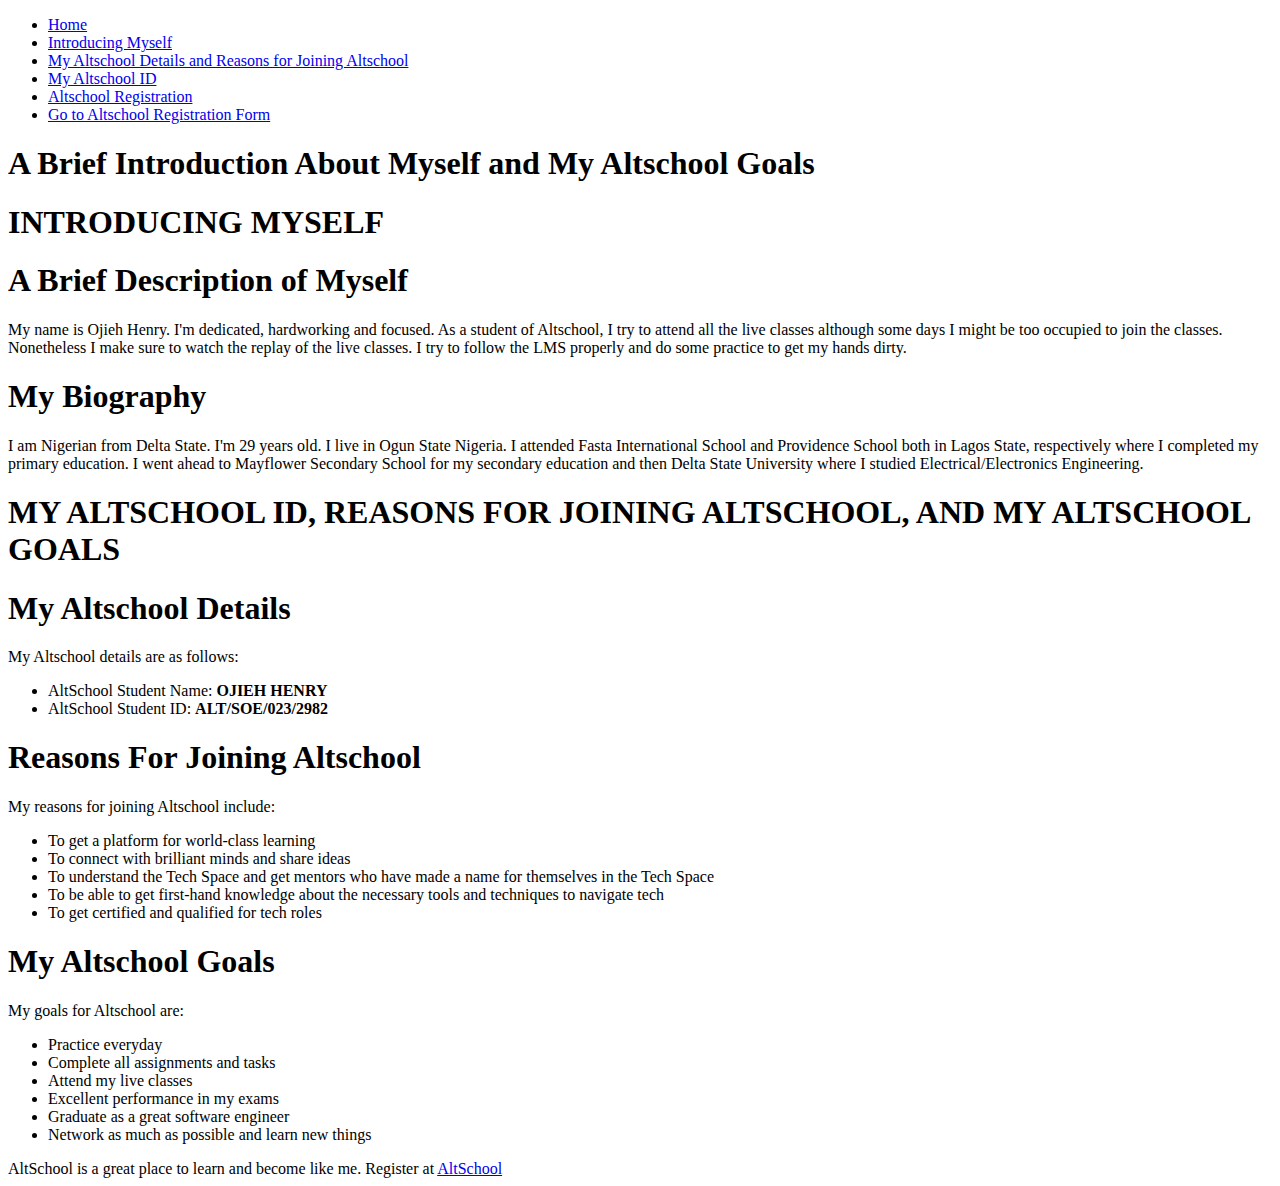
<file: index.html>
<!DOCTYPE html>
<html lang="en">
	<head>
		<meta charset="UTF-8" />
		<meta name="viewport" content="width=device-width, initial-scale=1.0" />
		<title>Assignment 1</title>
		<style>
			.visually-hidden:not(:focus):not(:active) {
				position: absolute;
				overflow: hidden;
				clip: rect(0 0 0 0);
				height: 1px;
				width: 1px;
				margin: -1px;
				padding: 0;
				border: 0;
			}
		</style>
	</head>

	<body id="home">
		<a href="#main" class="visually-hidden">Skip to main content</a>
		<nav>
			<ul>
				<li><a href="#home">Home</a></li>
				<li><a href="#myIntroduction">Introducing Myself</a></li>
				<li>
					<a href="#schoolDetails"
						>My Altschool Details and Reasons for Joining Altschool</a
					>
				</li>
				<li><a href="#altschoolId">My Altschool ID</a></li>
				<li><a href="#footer">Altschool Registration</a></li>
				<li><a href="altschoolform.html">Go to Altschool Registration Form</a></li>
			</ul>
		</nav>

		<main id="main">
			<header role="banner">
				<h1>A Brief Introduction About Myself and My Altschool Goals</h1>
			</header>
			<article>
				<h1 id="myIntroduction">INTRODUCING MYSELF</h1>

				<section
					id="intro"
					aria-labelledby="introHeader"
					aria-describedby="introMyself"
				>
					<h1 id="introHeader">A Brief Description of Myself</h1>
					<p id="introMyself">
						My name is Ojieh Henry. I'm dedicated, hardworking and focused. As a
						student of Altschool, I try to attend all the live classes although
						some days I might be too occupied to join the classes. Nonetheless I
						make sure to watch the replay of the live classes. I try to follow
						the LMS properly and do some practice to get my hands dirty.
					</p>
				</section>

				<section
					id="biography"
					aria-labelledby="biographyHeader"
					aria-describedby="myBiography"
				>
					<h1 id="biographyHeader">My Biography</h1>
					<p id="myBiography">
						I am Nigerian from Delta State. I'm 29 years old. I live in Ogun
						State Nigeria. I attended Fasta International School and Providence
						School both in Lagos State, respectively where I completed my
						primary education. I went ahead to Mayflower Secondary School for my
						secondary education and then Delta State University where I studied
						Electrical/Electronics Engineering.
					</p>
				</section>
			</article>

			<article>
				<h1 id="schoolDetails">
					MY ALTSCHOOL ID, REASONS FOR JOINING ALTSCHOOL, AND MY ALTSCHOOL GOALS
				</h1>

				<section
					id="altschoolId"
					aria-labelledby="idHeading"
					aria-describedby="altschoolId"
				>
					<h1 id="idHeading">My Altschool Details</h1>
					<p id="altschoolId">My Altschool details are as follows:</p>
					<ul>
						<li>AltSchool Student Name: <strong>OJIEH HENRY</strong></li>
						<li>AltSchool Student ID: <strong>ALT/SOE/023/2982</strong></li>
					</ul>
				</section>

				<section
					id="reasons"
					aria-label="Reasons For Joining Altschool"
					aria-describedby="reason-list"
				>
					<h1 role="heading">Reasons For Joining Altschool</h1>
					<p id="reason-list">My reasons for joining Altschool include:</p>
					<ul>
						<li>To get a platform for world-class learning</li>
						<li>To connect with brilliant minds and share ideas</li>
						<li>
							To understand the Tech Space and get mentors who have made a name
							for themselves in the Tech Space
						</li>
						<li>
							To be able to get first-hand knowledge about the necessary tools
							and techniques to navigate tech
						</li>
						<li>To get certified and qualified for tech roles</li>
					</ul>
				</section>

				<section
					id="altschool-goals"
					aria-labelledby="gHeading"
					aria-describedby="gLists"
				>
					<h1 id="gHeading">My Altschool Goals</h1>
					<p id="gLists">My goals for Altschool are:</p>
					<ul>
						<li>Practice everyday</li>
						<li>Complete all assignments and tasks</li>
						<li>Attend my live classes</li>
						<li>Excellent performance in my exams</li>
						<li>Graduate as a great software engineer</li>
						<li>Network as much as possible and learn new things</li>
					</ul>
				</section>
			</article>
		</main>

		<footer id="footer">
			AltSchool is a great place to learn and become like me. Register at
			<a href="/altschoolform.html" target="_blank">AltSchool</a>
		</footer>
	</body>
</html>
</file>
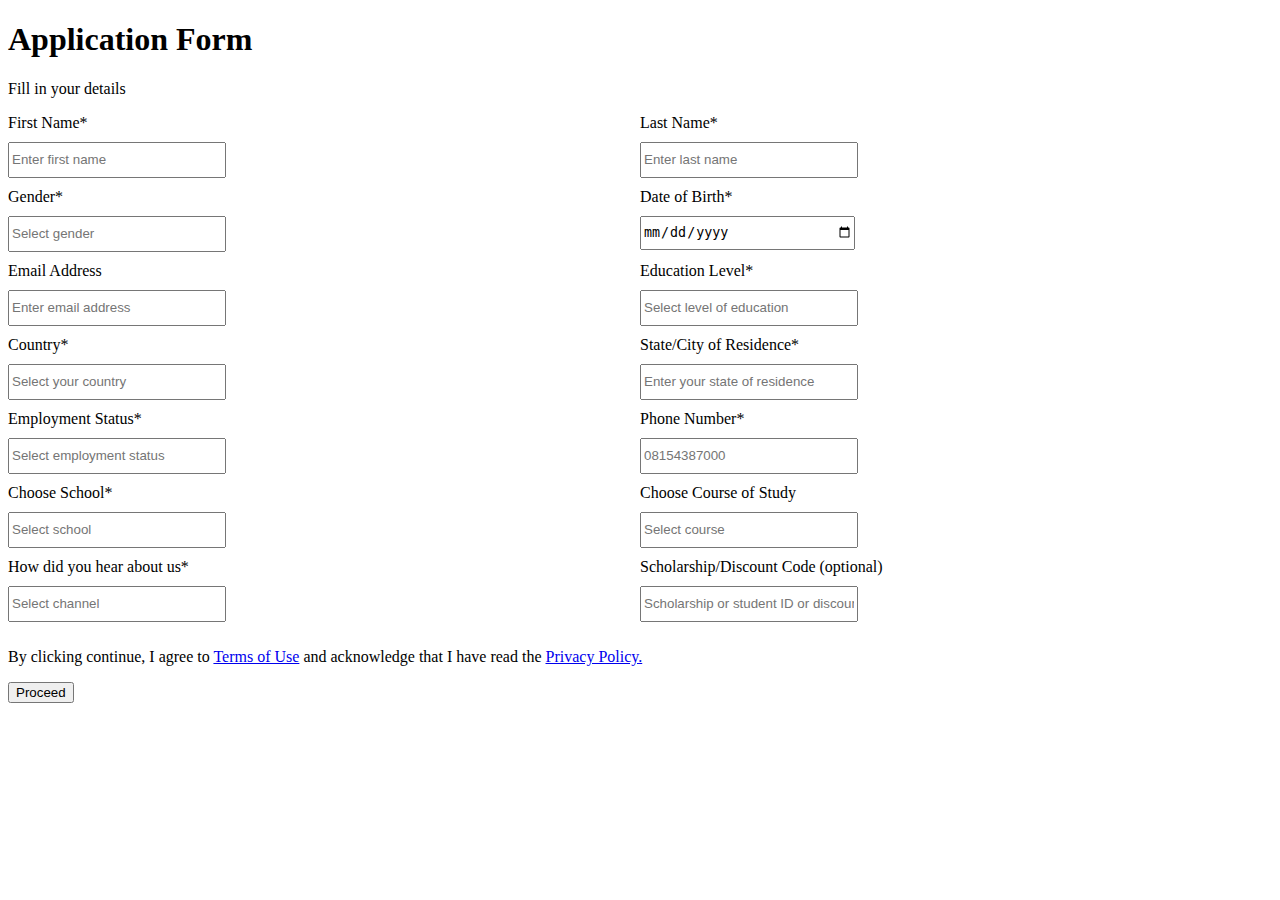
<file: altschoolform.html>
<!DOCTYPE html>
<html lang="en">
	<head>
		<meta charset="UTF-8" />
		<meta name="viewport" content="width=device-width, initial-scale=1.0" />
		<title>AltSchool Registration Form</title>
		<link rel="stylesheet" href="CSS/form.css"/>
	</head>

	<body>
		<header>
			<h1>Application Form</h1>
		</header>
		<p>Fill in your details</p>

		<form action="" method="post">
			<div class="container">
				<div>
					<label for="fname">First Name*</label>
					<input
						type="text"
						id="fname"
						name="fname"
						placeholder="Enter first name"
						required
					/>
				</div>
				<div>
					<label for="lname">Last Name*</label>
					<input
						type="text"
						id="lname"
						name="lname"
						placeholder="Enter last name"
						required
					/>
				</div>
				<div>
					<label for="gender">Gender*</label>
					<input list="gender" placeholder="Select gender" required />
					<datalist id="gender">
						<option value="Male">Male</option>
						<option value="Female">Female</option>
					</datalist>
				</div>
				<div>
					<label for="dbirth">Date of Birth*</label>
					<input type="date" id="dbirth" required />
				</div>
				<div>
					<label for="email">Email Address</label>
					<input
						type="email"
						id="email"
						placeholder="Enter email address"
						required
					/>
				</div>
				<div>
					<label for="education">Education Level*</label>
					<input
						list="education"
						placeholder="Select level of education"
						required
					/>
					<datalist id="education">
						<option value="Bsc">Bsc</option>
						<option value="Msc">Msc</option>
						<option value="Diploma">Diploma</option>
						<option value="Doctorate(Phd)">Doctorate(Phd)</option>
						<option value="High School/Secondary School">
							High School/Secondary School
						</option>
						<option value="Undergraduate">Undergraduate</option>
						<option value="Junior/Middle School">Junior/Middle School</option>
						<option value="Post Graduate">Post Graduate</option>
					</datalist>
				</div>
				<div>
					<label for="country">Country*</label>
					<input list="country" placeholder="Select your country" required />
					<datalist id="country">
						<option value="Afghanistan">Afghanistan</option>
						<option value="Kenya">Kenya</option>
						<option value="Mali">Mali</option>
						<option value="Nigeria">Nigeria</option>
						<option value="United States">United States</option>
						<option value="Zimbabwe">Zimbabwe</option>
					</datalist>
				</div>
				<div>
					<label for="residence">State/City of Residence*</label>
					<input
						type="text"
						id="residence"
						name="residence"
						placeholder="Enter your state of residence"
						required
					/>
				</div>
				<div>
					<label for="employment">Employment Status*</label>
					<input
						list="employment"
						placeholder="Select employment status"
						required
					/>
					<datalist id="employment">
						<option value="employed">employed</option>
						<option value="unemployed">unemployed</option>
						<option value="self-employed">self-employed</option>
					</datalist>
				</div>
				<div>
					<label for="phoneNo">Phone Number*</label>
					<input type="tel" id="phoneNo" placeholder="08154387000" required />
				</div>
				<div>
					<label for="school">Choose School*</label>
					<input list="school" placeholder="Select school" required />
					<datalist id="school">
						<option value="School of Engineering">School of Engineering</option>
						<option value="School of Data">School of Data</option>
						<option value="School of Product">School of Product</option>
					</datalist>
				</div>
				<div>
					<label for="course">Choose Course of Study</label>
					<input type="text" placeholder="Select course" />
				</div>
				<div>
					<label for="channel">How did you hear about us*</label>
					<input list="channel" placeholder="Select channel" required />
					<datalist id="channel">
						<option value="Twitter">Twitter</option>
						<option value="Facebook">Facebook</option>
						<option value="Linkedin">Linkedin</option>
						<option value="Youtube">Youtube</option>
						<option value="Friend">Friend</option>
						<option value="Whatsapp">Whatsapp</option>
						<option value="Instagram">Instagram</option>
						<option value="Bill Board">Bill Board</option>
						<option value="Other">Other</option>
					</datalist>
				</div>
				<div>
					<label for="discountCode">Scholarship/Discount Code (optional)</label>
					<input
						type="text"
						name="discountCode"
						placeholder="Scholarship or student ID or discount codes"
					/>
				</div>
			</div>

			<p>
				By clicking continue, I agree to
				<a href="https//altschoolafrica.com/terms">Terms of Use</a> and
				acknowledge that I have read the
				<a href="https//altschoolafrica.com/policy">Privacy Policy.</a>
			</p>

			<button type="submit">Proceed</button>
		</form>
	</body>
</html>
</file>
<file: CSS/form.css>
.container {
  display: grid;
  grid-template-columns: 1fr 1fr;
}

label {
  display: block;
}

input {
  width: 210px;
  height: 30px;
  margin: 10px 0;
}
</file>
